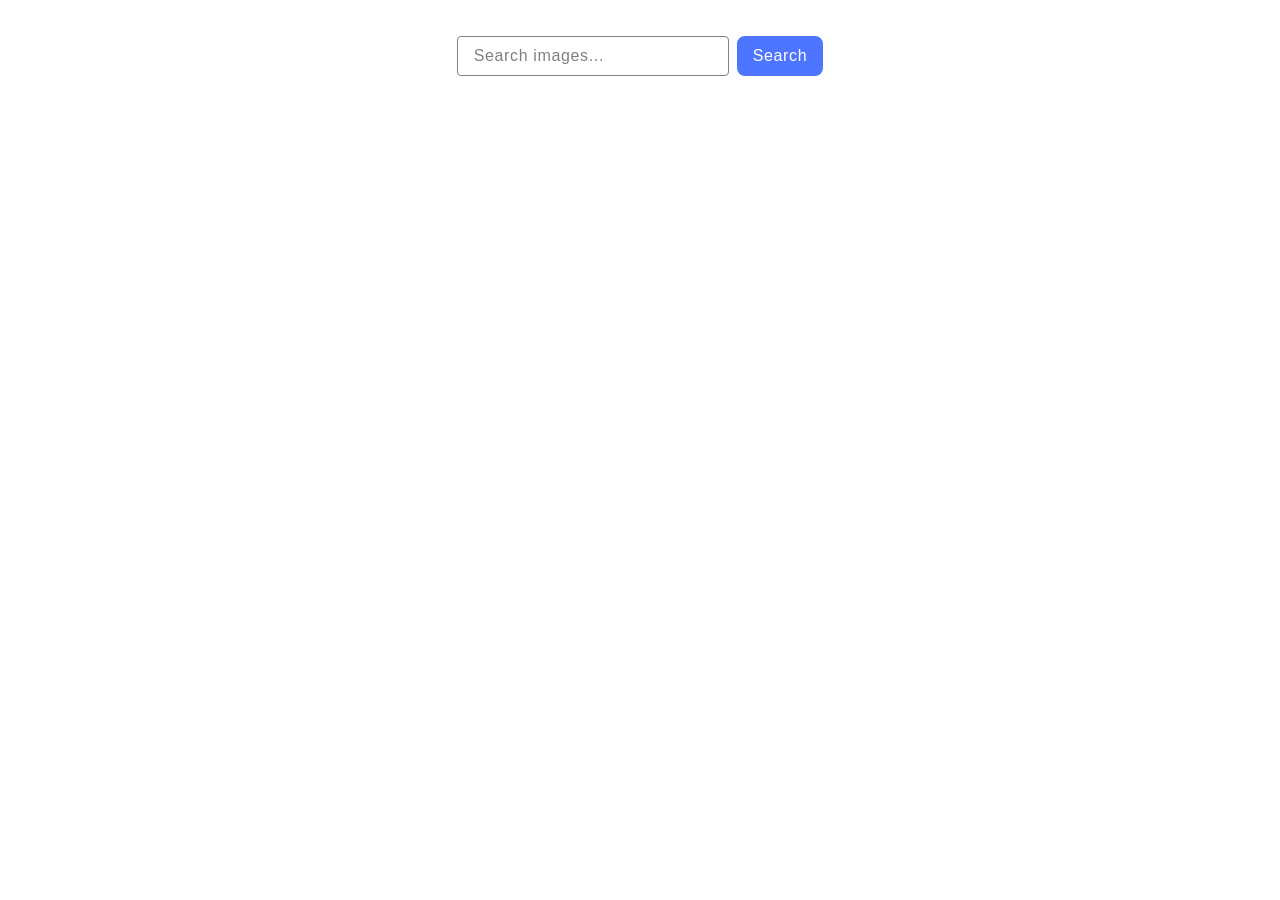
<file: src/index.html>
<!doctype html>
<html lang="en">
  <head>
    <meta charset="UTF-8" />
    <link rel="icon" type="image/svg+xml" href="/favicon.svg" />
    <meta name="viewport" content="width=device-width, initial-scale=1.0" />
    <title>Homework 03</title>
    <link rel="stylesheet" href="./css/styles.css" />
  </head>
  <body>
    <form class="form">
      <label>
        <input
          type="text"
          name="search-text"
          placeholder="Search images..."
          required
        />
      </label>
      <button type="submit">Search</button>
    </form>

    <span class="loader is-hidden"></span>
    <ul class="gallery"></ul>

    <script type="module" src="./main.js"></script>
  </body>
</html>
</file>
<file: src/css/styles.css>
@import url('./reset.css');
@import url('./base.css');

*,
*::before,
*::after {
  box-sizing: border-box;
}

body {
  font-family:
    -apple-system, BlinkMacSystemFont, 'Segoe UI', Roboto, sans-serif;
  margin: 0;
  padding: 36px 20px;
  background-color: #ffffff;
  display: flex;
  flex-direction: column;
  align-items: center;
}

.form {
  display: flex;
  justify-content: center;
  align-items: center;
  gap: 8px;
  margin-bottom: 32px;
}

.form input {
  box-sizing: border-box;
  width: 272px;
  height: 40px;
  padding: 8px 16px;
  font-size: 16px;
  line-height: 1.5;
  letter-spacing: 0.04em;
  color: #2e2f42;
  border: 1px solid #808080;
  border-radius: 4px;
  outline: none;
  transition: border-color 250ms ease;
}

.form input::placeholder {
  color: #808080;
}

.form input:hover {
  border-color: #000000;
}

.form input:focus {
  border-color: #4e75ff;
}

.form button {
  box-sizing: border-box;
  height: 40px;
  padding: 8px 16px;
  background-color: #4e75ff;
  color: #ffffff;
  font-size: 16px;
  font-weight: 500;
  line-height: 1.5;
  letter-spacing: 0.04em;
  border: none;
  border-radius: 8px;
  cursor: pointer;
  transition: background-color 250ms ease;
}

.form button:hover {
  background-color: #6c8cff;
}

.loader {
  width: 48px;
  height: 48px;
  border: 5px solid #4e75ff;
  border-bottom-color: transparent;
  border-radius: 50%;
  display: inline-block;
  box-sizing: border-box;
  animation: rotation 1s linear infinite;
  margin: 0 auto 32px auto;
}

.is-hidden {
  display: none !important;
}

.gallery {
  display: grid;
  grid-template-columns: repeat(3, 360px);
  gap: 24px;
  justify-content: center;
  width: 100%;
  max-width: 1128px;
  list-style: none;
  padding: 0;
  margin: 0;
}

.gallery-item {
  box-sizing: border-box;
  width: 360px;
  border: 1px solid #808080;
  overflow: hidden;
  background-color: #ffffff;
  transition: transform 250ms ease;
}

.gallery-item:hover {
  transform: scale(1.02);
}

.gallery-link {
  text-decoration: none;
  color: inherit;
  display: block;
}

.gallery-image {
  width: 100%;
  height: 200px;
  object-fit: cover;
  display: block;
}

.info {
  display: flex;
  justify-content: space-around;
  padding: 4px 8px;
  background-color: #ffffff;
}

.info-item {
  display: flex;
  flex-direction: column;
  align-items: center;
}

.info-item b {
  font-size: 12px;
  font-weight: 600;
  line-height: 1.33;
  color: #2e2f42;
}

.info-item span {
  font-size: 12px;
  line-height: 2;
  color: #2e2f42;
}

@keyframes rotation {
  0% {
    transform: rotate(0deg);
  }
  100% {
    transform: rotate(360deg);
  }
}
</file>
